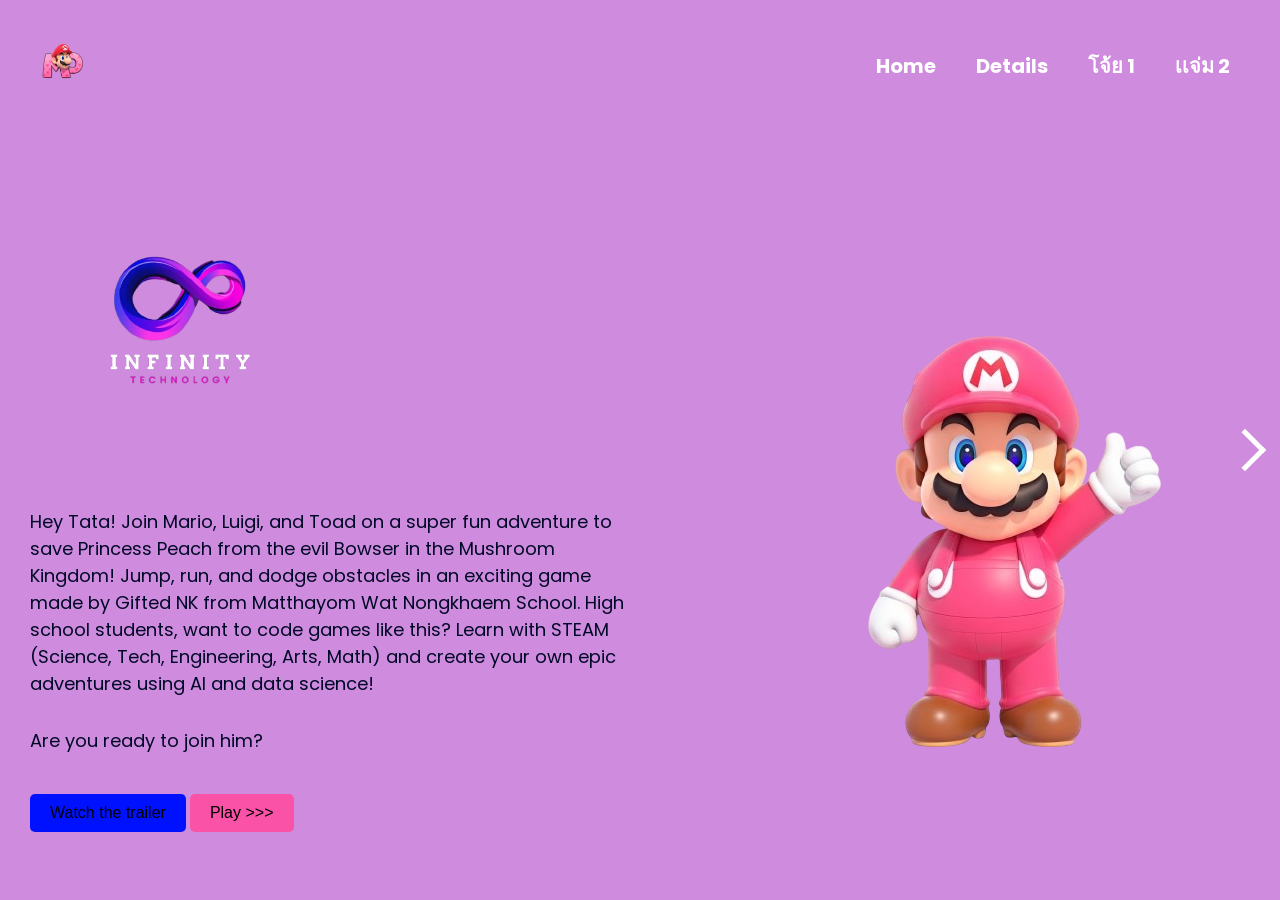
<file: index.html>
<!DOCTYPE html>
<html lang="en">

<head>
    <meta charset="UTF-8">
    <meta http-equiv="X-UA-Compatible" content="IE=edge">
    <meta name="viewport" content="width=device-width, initial-scale=1.0">

    <link rel="shortcut icon" href="./src/images/contentcove-icon.ico" type="image/x-icon">
    <link rel="preconnect" href="https://fonts.googleapis.com">
    <link rel="preconnect" href="https://fonts.gstatic.com" crossorigin>
    <link href="https://fonts.googleapis.com/css2?family=Poppins:wght@100;300;500&display=swap" rel="stylesheet">

    <link rel="stylesheet" href="./src/css/reset.css">
    <link rel="stylesheet" href="./src/css/style.css">
    <link rel="stylesheet" href="./src/css/responsive.css">

    <style>
        /* Modal Styles */
        .video-modal {
            display: none;
            justify-content: center;
            align-items: center;
            position: fixed;
            top: 0;
            left: 0;
            width: 100%;
            height: 100%;
            background-color: rgba(0, 0, 0, 0.8);
            z-index: 1000;
        }
        .video-container {
            position: relative;
            width: 100%;
            max-width: 700px;
        }
        .video-container video {
            width: 100%;
            height: auto;
        }
        .close-btn {
            position: absolute;
            top: 10px;
            right: 10px;
            background: #fff;
            border: none;
            border-radius: 50%;
            width: 30px;
            height: 30px;
            display: flex;
            justify-content: center;
            align-items: center;
            font-size: 20px;
            cursor: pointer;
        }
    </style>

    <title>Gifted NK Mario Game Dev | Be Ready for the Next Release: Movie, Games and Anime Trailers!</title>
</head>

<body>
    <div class="gradient-background"></div>
    <div class="arrow-container">
        <div class="arrow"></div>
    </div>

    <header class="header">
        <a href="https://ai-quantum-gaming-research-dev.netlify.app">
            <img class="logo" alt="Mario-logo" src="mario-logo.png">
        </a>
        <nav>
            <ul class="menu">
                <li><a href="index.html">Home</a></li>
                <li><a href="details.html">Details</a></li>
                <li><a href="https://youtu.be/iYWGRGiYdHU?si=oaPUUr5b-f6xzad0">โจ้ย 1</a></li>
                <li><a href="วันใหม่ จริยานุวัตร์.png">เเจ่ม 2</a></li>

            </ul>
        </nav>
    </header>

    <main class="container">
        <div class="info">
            <img class="image-title" alt="Super-Mario-Brothers-title" src="canva-colorful-modern-infinity-technology-free-logo-pUhZOkMnsk8-removebg-preview.png">
            <p class="description">
            Hey Tata! Join Mario, Luigi, and Toad on a super fun adventure to save Princess Peach from the evil Bowser in the Mushroom Kingdom! Jump, run, and dodge obstacles in an exciting game made by Gifted NK from Matthayom Wat Nongkhaem School. High school students, want to code games like this? Learn with STEAM (Science, Tech, Engineering, Arts, Math) and create your own epic adventures using AI and data science!
            </p>
            <p class="description">Are you ready to join him?</p>
            <button class="button-trailer" onclick="openVideoModal()">Watch the trailer</button>
            <button class="button-play" onclick="navigateToGame()">Play >>></button>
        </div>
        <img class="mario" src="super-mario-chas.png">

        <!-- Video Modal -->
        <div id="videoModal" class="video-modal">
            <div class="video-container">
                <button class="close-btn" onclick="closeVideoModal()">×</button>
                <video id="adVideo" controls>
                    <source src="ssvid.net--LISA-MOONLIT-FLOOR-Official-Audio_v720P.mp4" type="video/mp4">
                    Your browser does not support the video tag.
                </video>
            </div>
        </div>
    </main>

    <script src="./src/js/index.js"></script>
</body>

</html>
</file>
<file: src/css/style.css>
body {
	font-family: "Poppins";
	max-width: 1800px;
	overflow-x: hidden;
}

.button-play {
    background-color: #fa52a6; /* Or any color you prefer */
    color: #000;
    border: none;
    padding: 10px 20px;
    font-size: 16px;
    cursor: pointer;
    margin-top: 10px;
    border-radius: 5px;
    transition: background-color 0.3s ease;
}

.button-play:hover {
    background-color: #f31d76;
}

::-webkit-scrollbar {
	width: 8px;
	height: 8px;
}

::-webkit-scrollbar-track {
	background-color: #080c0e;
}

::-webkit-scrollbar-thumb {
	background-color: #db1b2b;
	border: 6px;
	border-radius: 10px;
}

::-webkit-scrollbar-corner {
	background-color: #080c0e;
}

.header {
	display: flex;
	justify-content: space-between;
	padding: 30px;
	max-width: 1440px;
	margin: 0 auto;
}

.header .logo {
	width: 65px;
}

.header .menu {
	display: flex;
	align-items: center;
	height: 100%;
}

.header nav li a {
	font-weight: bold;
	color: #ffffff;
	font-size: 20px;
	padding: 10px 20px;
	border-radius: 50px;
	transition: 0.2s;
}

.header nav li a:hover {
	background-color: #db1b65;
}

.container {
	max-width: 1440px;
	margin: 0 auto;
	display: flex;
	align-items: center;
	height: calc(100vh - 132px);
	padding: 0 30px 30px;
}

.container .image-title {
	max-width: 300px;
}

.container .description {
	color: #000827;
	width: 85%;
	font-size: 18px;
	margin: 30px 0;
}

.container .button-trailer {
	background-color: #0011ff; /* Or any color you prefer */
    color: #000;
    border: none;
    padding: 10px 20px;
    font-size: 16px;
    cursor: pointer;
    margin-top: 10px;
    border-radius: 5px;
    transition: background-color 0.3s ease;
}

.container .button-trailer:hover {
	transform: scale(1.1);
}

.gradient-background {
	background-color: rgb(207, 139, 221);
	position: absolute;
	z-index: -1;
	width: 100vw;
	height: 100vh;
	overflow: hidden;
	display: flex;
	justify-content: center;
}

.modal {
	background-color: rgba(52, 52, 50, 0.749);
	position: fixed;
	width: 100vw;
	height: 100vh;
	top: 0;
	left: 0;
	visibility: hidden;
}

.modal-content {
	display: flex;
	justify-content: center;
	align-items: center;
	flex-direction: column;
	height: 100vh;
	border-radius: 5px;
	gap: 15px;
}

.close-modal {
	background-color: #ffffff;
	color: #db1b2b;
	font-weight: bolder;
	font-size: 20px;
	width: 40px;
	border-radius: 10px;
	text-align: center;
	cursor: pointer;
}

.modal iframe {
	border-width: 0;
	width: 65vw;
	height: 75vh;
}

.modal.open {
	opacity: 1;
	visibility: visible;
}

.arrow-container {
	position: fixed;
	right: 20px;
	top: 50%;
	transform: translateY(-50%);
	cursor: pointer;
}

.arrow-container .arrow {
	width: 30px;
	height: 30px;
	border-right: 5px solid #ffffff;
	border-top: 5px solid #ffffff;
	transform: rotate(45deg);
	animation: arrow-animation 1.5s ease-in-out infinite;
}

@keyframes arrow-animation {
	0% {
		transform: translateX(0) rotate(45deg);
	}
	50% {
		transform: translateX(-10px) rotate(45deg);
	}
	100% {
		transform: translateX(0) rotate(45deg);
	}
}

.info {
	opacity: 0;
	transform: translateY(50px);
	animation: reveal 1s ease-in-out forwards;
}

.mario {
	opacity: 0;
	transform: translateY(50px);
	animation: reveal 1s ease-in-out forwards;
}

@keyframes reveal {
	from {
		opacity: 0;
		transform: translateY(50px);
	}
	to {
		opacity: 1;
		transform: translateY(0);
	}
}
</file>
<file: src/css/responsive.css>
@media (max-width: 1200px) {
	body {
		background: linear-gradient(
			90deg,
			rgba(0, 0, 0, 1) 0%,
			rgba(8, 12, 14, 1) 10%,
			rgba(14, 22, 25, 1) 20%,
			rgba(24, 36, 42, 1) 30%,
			rgba(34, 49, 60, 1) 50%,
			rgba(21, 32, 38, 1) 70%,
			rgba(14, 22, 25, 1) 80%,
			rgba(8, 12, 14, 1) 90%,
			rgba(0, 0, 0, 1) 100%
		);
	}

	.container {
		flex-wrap: wrap;
		justify-content: center;
		height: auto;
		gap: 30px;
	}

	.container .mario {
		max-width: 50%;
	}

	.container .info {
		display: flex;
		align-items: center;
		flex-direction: column;
	}

	.container .description {
		color: #ffffff;
		text-align: center;
	}

	.container .trailer-button {
		background-color: #db1b2b;
	}

	@media (max-width: 500px) {
		.header {
			flex-wrap: wrap;
			justify-content: center;
			gap: 10px;
		}
	}

	.container .image-title {
		max-width: 75%;
	}

	.modal .close-modal {
		width: 30px;
		line-height: 30px;
	}

	.modal #video {
		width: 370px;
		height: 210px;
	}

	@media (max-width: 376px) {
		.modal #video {
			width: 300px;
			height: 170px;
		}
	}
}
</file>
